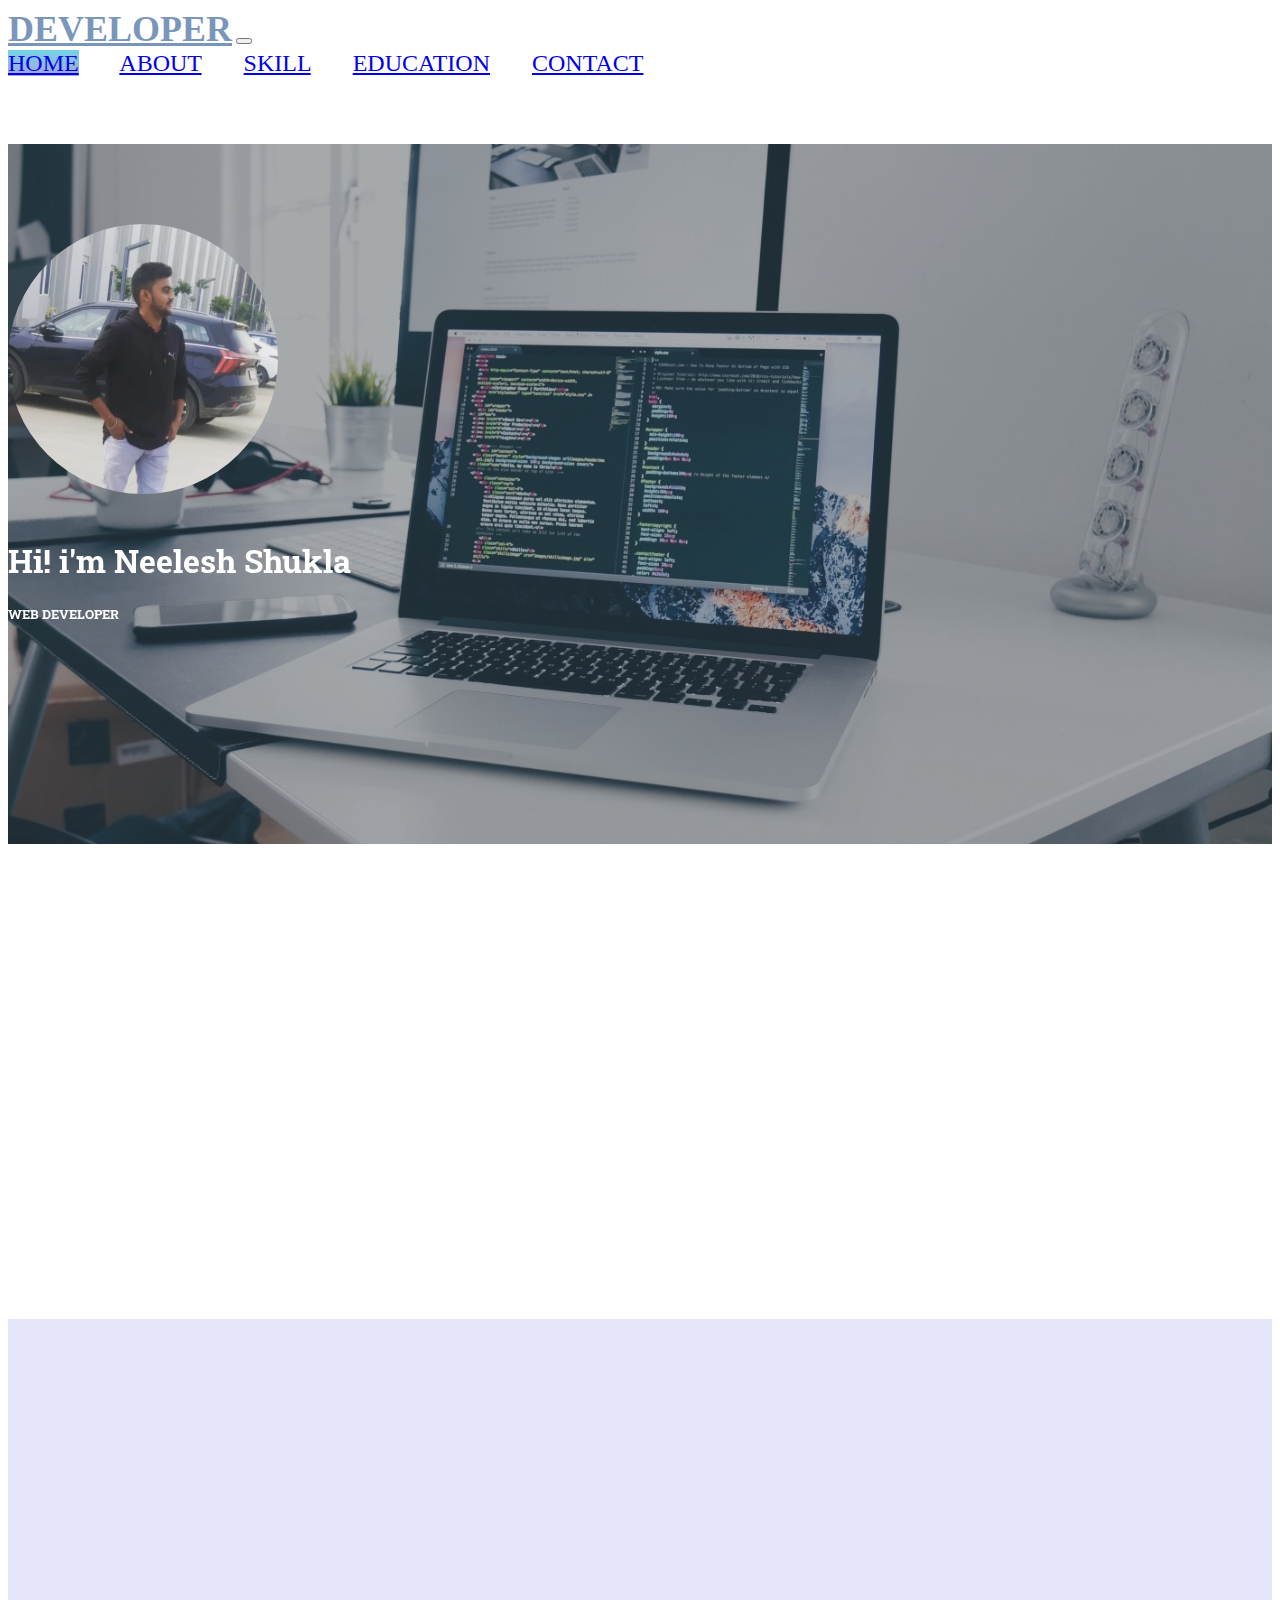
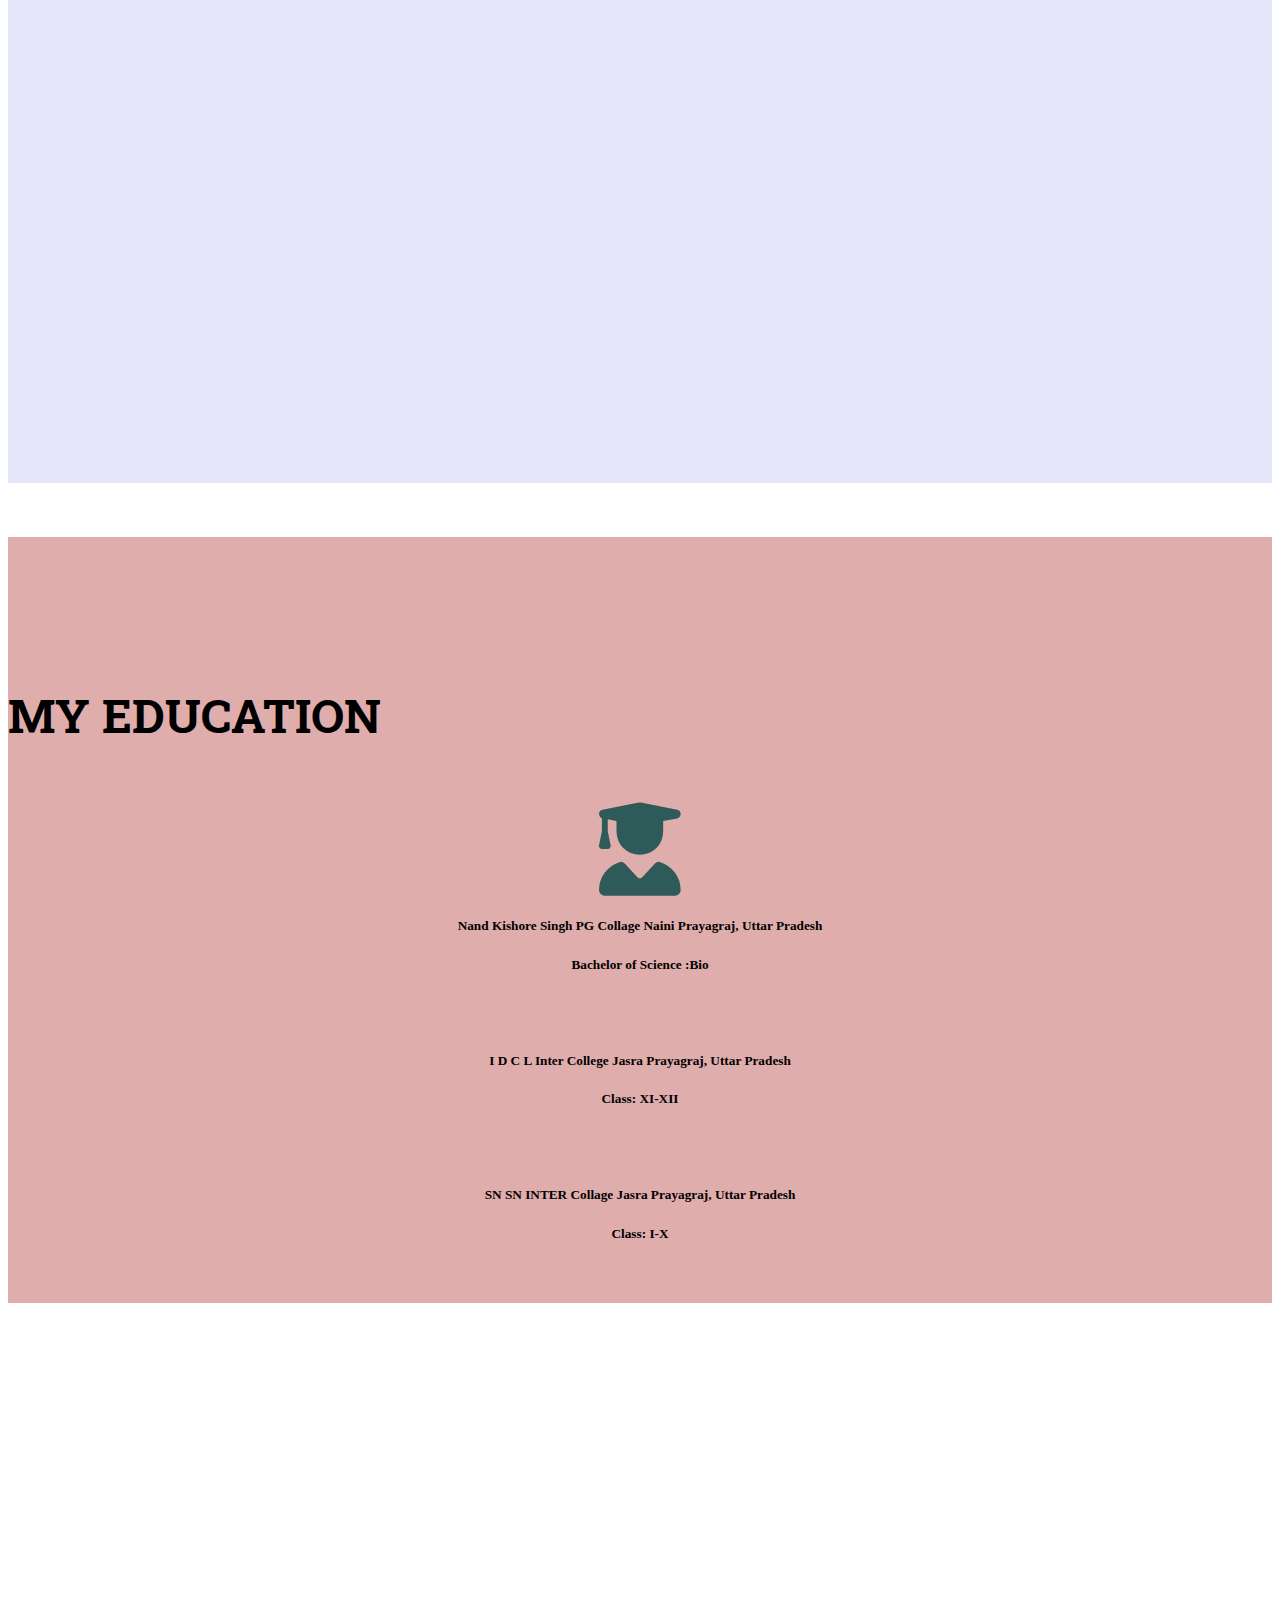
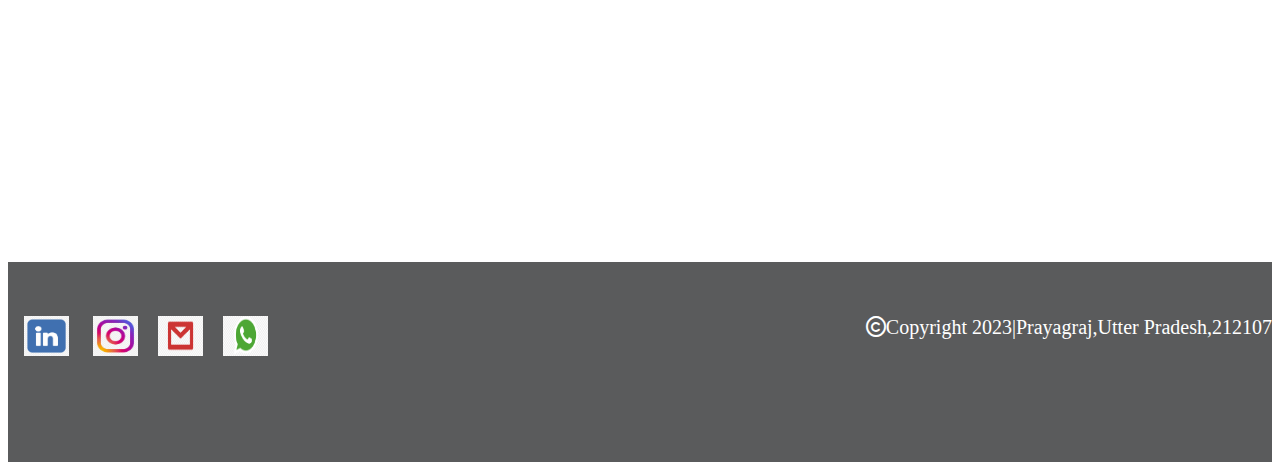
<file: index.html>
<!DOCTYPE html>
<html lang="en">
<head>
   
    <title>My Web</title>
    <!doctype html>
    <html lang="en">
      <head>
        <meta charset="utf-8">
        <meta name="viewport" content="width=device-width, initial-scale=1">
        <title>Bootstrap demo</title>
        <link rel="stylesheet" href="web.css">

        <link rel="stylesheet" href="https://cdnjs.cloudflare.com/ajax/libs/font-awesome/6.2.1/css/all.min.css">
        <link rel="preconnect" href="https://fonts.googleapis.com">
        <link href="https://unpkg.com/aos@2.3.1/dist/aos.css" rel="stylesheet">
        <link rel="preconnect" href="https://fonts.gstatic.com" crossorigin><link href="https://fonts.googleapis.com/css2?family=Alfa+Slab+One&family=Bungee&family=Roboto+Slab:wght@600&family=Secular+One&display=swap" rel="stylesheet">
        <link href="https://cdn.jsdelivr.net/npm/bootstrap@5.3.0-alpha1/dist/css/bootstrap.min.css" rel="stylesheet" integrity="sha384-GLhlTQ8iRABdZLl6O3oVMWSktQOp6b7In1Zl3/Jr59b6EGGoI1aFkw7cmDA6j6gD" crossorigin="anonymous">
      </head>
      <body data-bs-spy="scroll" data-bs-target="navbar">
        <script src="https://unpkg.com/aos@2.3.1/dist/aos.js"></script>
        <script src="web.js"></script>
        <script src="https://cdn.jsdelivr.net/npm/bootstrap@5.3.0-alpha1/dist/js/bootstrap.bundle.min.js" integrity="sha384-w76AqPfDkMBDXo30jS1Sgez6pr3x5MlQ1ZAGC+nuZB+EYdgRZgiwxhTBTkF7CXvN" crossorigin="anonymous"></script>
<!--navbar-->
<section id="home">
<nav class="navbar navbar-expand-lg bg-body-tertiary navbar  fixed-top" style="height: 100px;" >
  <div class="container">
    <a class="navbar-brand" href="#" style="font-size: 27pt; color: rgba(104, 136, 178, 0.889);"><b>DEVELOPER</b></a>


    <button class="navbar-toggler" type="button" data-bs-toggle="collapse" data-bs-target="#navbarNavAltMarkup" aria-controls="navbarNavAltMarkup" aria-expanded="false" aria-label="Toggle navigation">
      <span class="navbar-toggler-icon"></span>
    </button>
    <div class="collapse navbar-collapse" id="navbarNavAltMarkup">
      <div class="navbar-nav ms-auto" style="font-size: 18pt; ">
        <a class="nav-link active" aria-current="page" href="#home">HOME</a>
        &nbsp; &nbsp; &nbsp;
        <a class="nav-link" href="#about">ABOUT</a>
        &nbsp; &nbsp; &nbsp; 
        <a class="nav-link" href="#skill">SKILL</a>
        &nbsp; &nbsp; &nbsp;
        <a class="nav-link" href="#education">EDUCATION</a>
        &nbsp; &nbsp; &nbsp;
        <a class="nav-link" href="#contact">CONTACT</a>


      </div>
    </div>
  </div>
</nav>
<br><br>
</section>
<section id="intro" style="background: url(14.jpg) center center no-repeat; background-size: cover; height:700px; " class="intro-section pb-2" class="intro">
  
  <div class=" text-center" id="blur">
    <img src="image/img1.jpeg" class="img-thumbnail" alt="..." id="img">
    <h1 class="text-shadow mb-5" id="name" data-aos="fade-down">Hi! i'm  Neelesh Shukla</h1>
    
    <h5 class="h3 text-shadow text-400" id="name2" data-aos="fade-up">
      WEB DEVELOPER
    </h5>
  </div>
</section>
  </header>
  
  <!--About-->
  <section id="about" class="about-section">
    <div class="container">
      <br><br>
      <br><br><br>
      <header class="text-center">
        <h2 data-aos="fade-down" style="font-size: 30pt; font-family: 'Roboto Slab', serif;" class="title">ABOUT ME</h2>
      </header>
      <br>
      <div class="row">
        <div data-aos="fade-up"  id="ani" class="col-lg-6">
          <p style="font-size: 21pt; font-family: 'Tinos', serif;">Hi! i am Neelesh Shukla.currently i am pursuing graduation in Bsc-Bio from Nand kishore PG Collage Naini prayagraj.I am interested in computer feild.I am also learning some computer course like as 'O'Level ,Web Development and ADCA etc.I have basic computer knowledge like as MS-WORD,MS-EXCEL,MS-POWERPOINT,<br>Web technologies<br>(HTML,CSS,JAVA SCRIPT,ANGULAR JS,)and PHYTHON.  </p>

          </div>
       <div style="float: left; width: 340px;" data-aos="fade-up">

<h3>Basic Information</h3>
<br>
<br>
<p style="font-size: 17pt;">DATE OF BIRTH-1 JANUARY 2003</p>
<br>
<p style="font-size: 17pt;">PLACE  OF BIRTH- PRAYAGRAJ</p>
<br>
<p style="font-size: 17pt;">LANGUAGE- HINDI,ENGLISH</p>
<br>
<p style="font-size: 17pt;">GENDER-Male</p>

       </div>
    </div>
</section>
<!--Skills-->
<section id="skill" style="background-color:	#E6E6FA;">
  <br><br><br><br>
  <header class="text-center">
    <br><br>
        <h2 data-aos="zoom-in" style="font-size: 30pt; font-family: 'Roboto Slab', serif;" class="title">SKILLS</h2>
      </header> 
      
      <br>
<div class="skill" data-aos="fade-up" style="height: 500px;" class="text-center">
  
      <div class="progress-title"><h3>HTML</h3></div>
<div class="progress" id="pro" role="progressbar" aria-label="Basic example" aria-valuenow="0" aria-valuemin="0" aria-valuemax="100">
  <div class="progress-bar" style="width: 70%;"></div>
</div>
<br>
<div class="progress-title"><h3>CSS</h3></div>

<div class="progress" id="pro" role="progressbar" aria-label="Basic example" aria-valuenow="25" aria-valuemin="0" aria-valuemax="100">
  <div class="progress-bar" style="width: 80%"></div>
</div>
<br>
<div class="progress-title"><h3>JAVA SCRIPT</h3></div>

<div class="progress" id="pro" role="progressbar" aria-label="Basic example" aria-valuenow="50" aria-valuemin="0" aria-valuemax="100">
  <div class="progress-bar" style="width: 76%"></div>
</div>
<br>
<div class="progress-title"><h3>ANGULAR JS</h3></div>


<div class="progress" id="pro" role="progressbar" aria-label="Basic example" aria-valuenow="75" aria-valuemin="0" aria-valuemax="100">
  <div class="progress-bar" style="width: 75%"></div>  
</div>
<br>
<div class="progress-title"><h3>PHYTHON</h3></div>

<div class="progress" id="pro" role="progressbar" aria-label="Basic example" aria-valuenow="100" aria-valuemin="0" aria-valuemax="100">
  <div class="progress-bar" style="width: 70%"></div>
</div>

</div>
  
</section>
<br><br><br>

<section id="education" style="background-color: rgba(212, 142, 142, 0.723);">
<br><br>
  <header class="text-center" id="cont">
    <br><br><br><br>
        <h2  style="font-size: 35pt; font-family: 'Roboto Slab', serif;" class="title">MY EDUCATION</h2>
      </header>
      <br> 
<div id="edu" >
  
  <center><i class="fa-solid fa-user-graduate" id="fo"></i></center>
  <center><h5>Nand Kishore Singh PG Collage Naini Prayagraj, Uttar Pradesh</h5></center>
  <center><h5>Bachelor of Science :Bio</h5></center>
<br><br>
  <center><h5>I D C L Inter College Jasra Prayagraj, Uttar Pradesh</h5></center>
  <center><h5>Class: XI-XII</h5></center>

  <br><br>
  <center><h5>SN SN INTER Collage Jasra Prayagraj, Uttar Pradesh</h5></center>
  <center><h5>Class: I-X</h5></center>


</div>
</section>


<section id="contact">
  <br><br>
  <header class="text-center">
    <br><br><br>
        <h2 data-aos="zoom-in" style="font-size: 38pt; font-family: 'Roboto Slab', serif;" class="title">CONTACT ME</h2>
      </header>
      <br> 
<div class="text-center" style="height: 300px;" data-aos="zoom-in">
  <i class="fa-solid fa-user" id="con2"></i><font>Neelesh Shukla</font><br><br>
  <i class="fa-light fa-mobile" id='con' ></i><font>9569492545</font>
  <br><br>
  <i class="fa-regular fa-envelope" id="con2"></i><font>nileshshukla2107@gmail.com</font>
  <br><br>
  
  <i class="fa-solid fa-address-book" style="font-size: 22px;"></i><font>Chhiri Bara Prayagraj,Utter pradesh,212107 </font>

</div>
<div class="footer">
<br><br><br>
&nbsp;&nbsp;&nbsp;
<a href="https://www.linkedin.com/in/neelesh-shukla-6ab240248/"><img src="image/link3.png" height="40px" width="45px"></a>
&nbsp;&nbsp;&nbsp;&nbsp;
<a href="https://www.instagram.com/nilesh_shukla011/"><img src="image/in3.jpg" height="40px" width="45px"></a>
&nbsp;&nbsp;&nbsp;
<a href="nileshshukla2107@gmail.com"><img src="image/email.png" height="40px" width="45px"></a>
&nbsp;&nbsp;&nbsp;
<a href=""><img src="image/wha.png" height="40x" width="45px"></a>

<font style="font-size: 15pt; color: white; float: right;"><i class="fa-regular fa-copyright"></i>Copyright 2023|Prayagraj,Utter Pradesh,212107</font>
</div>


</section>

</body>
</html>
</file>
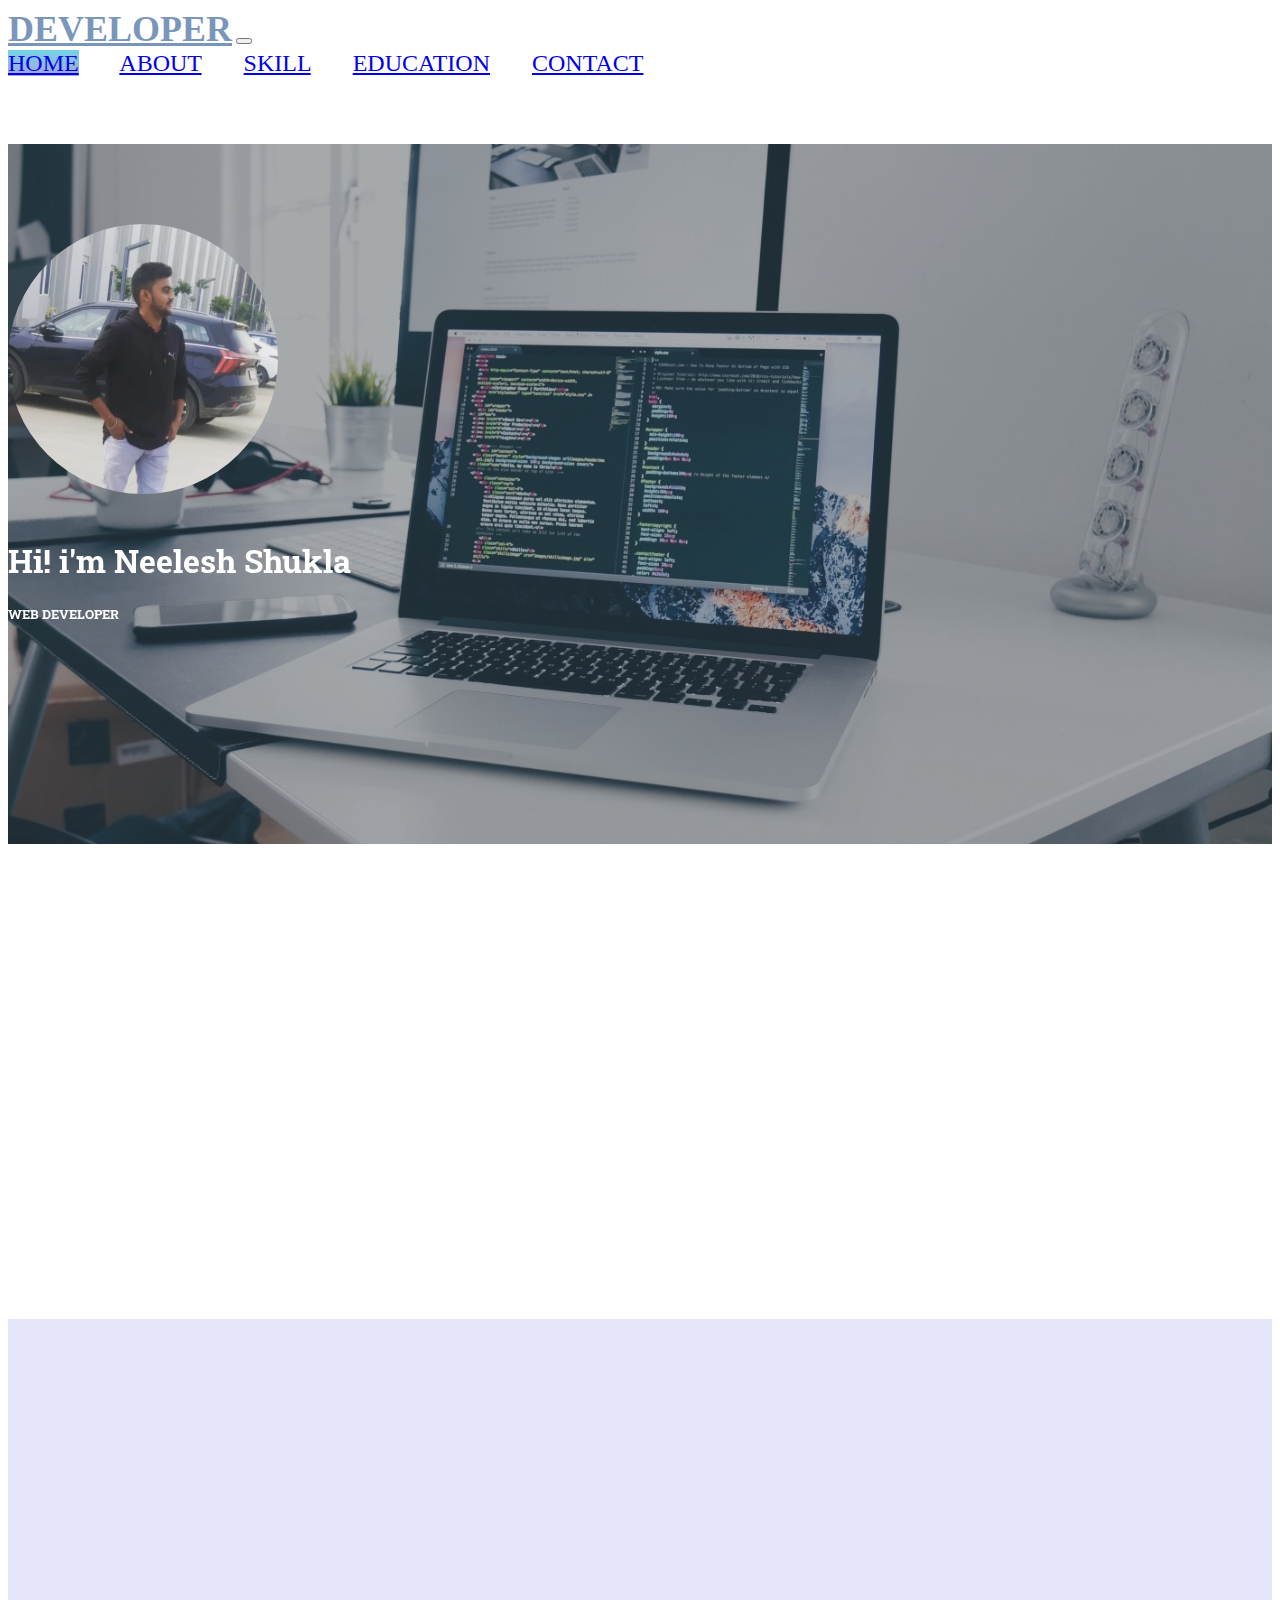
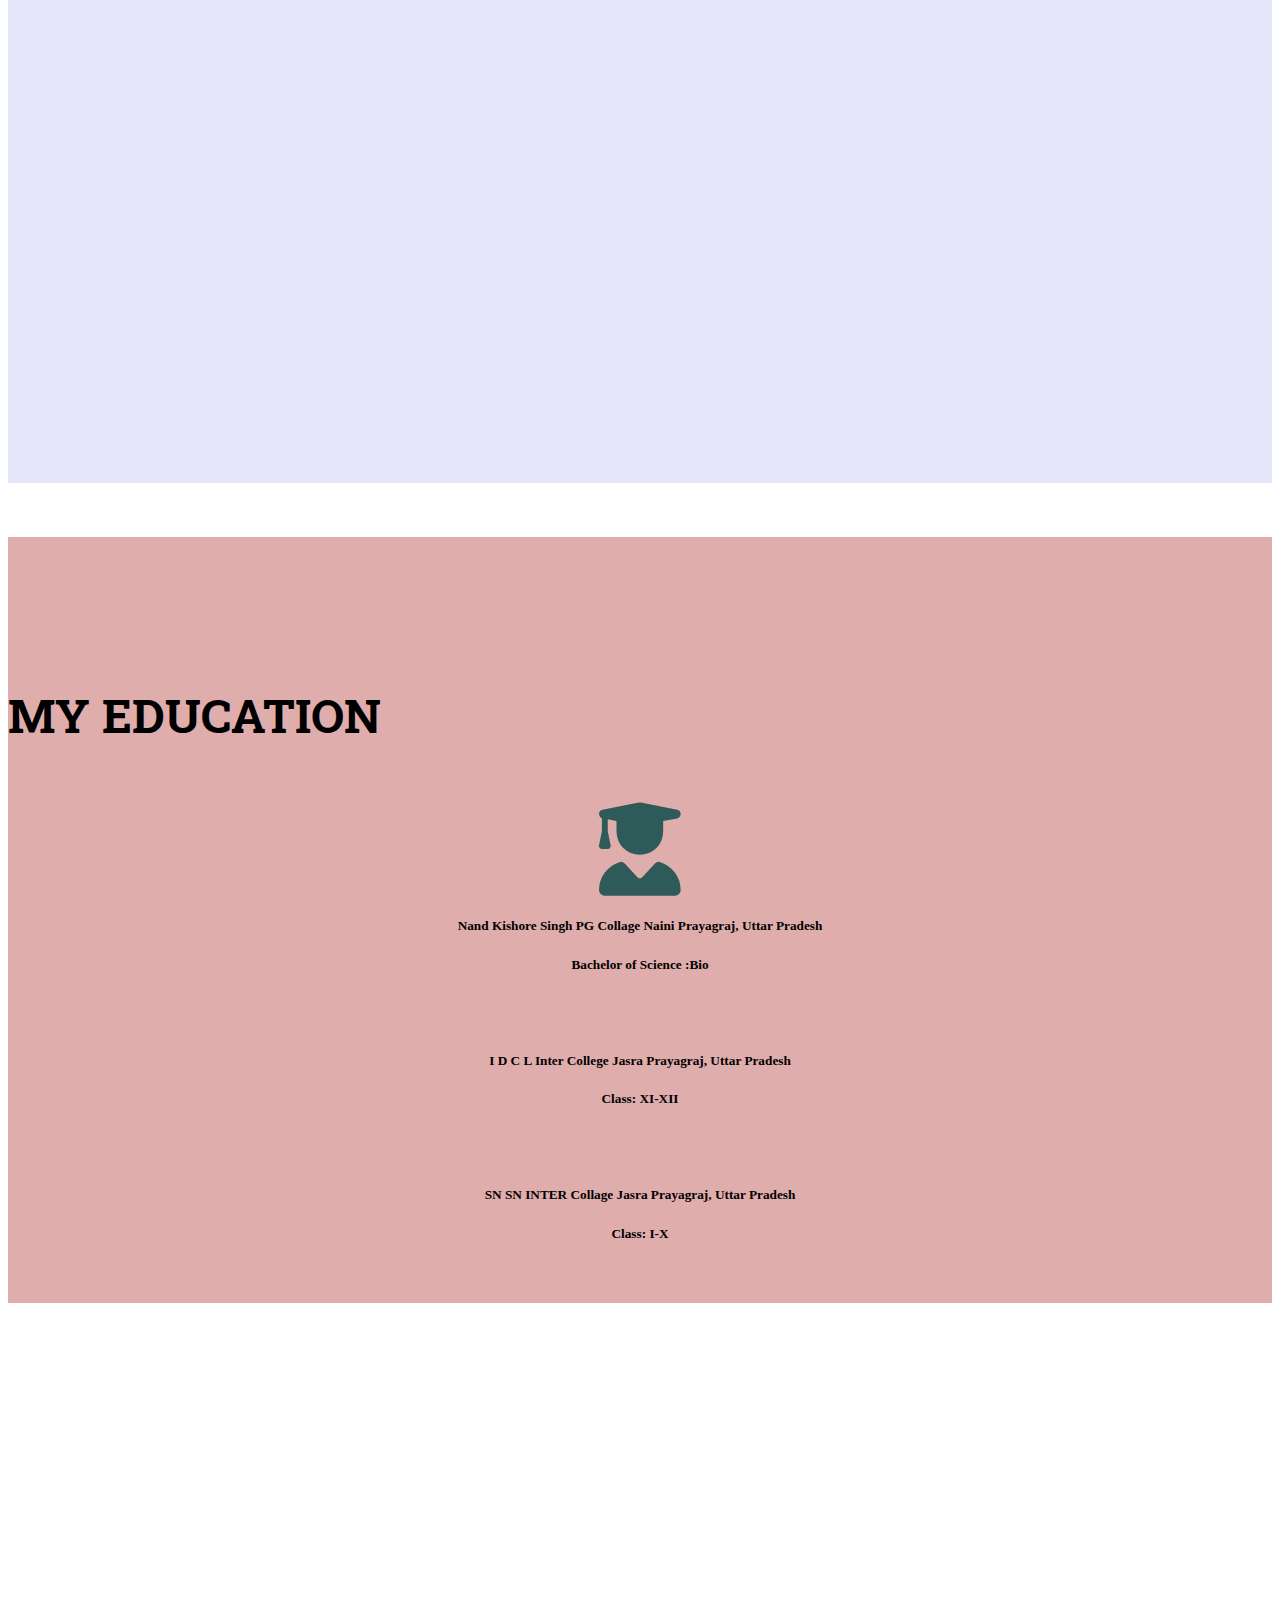
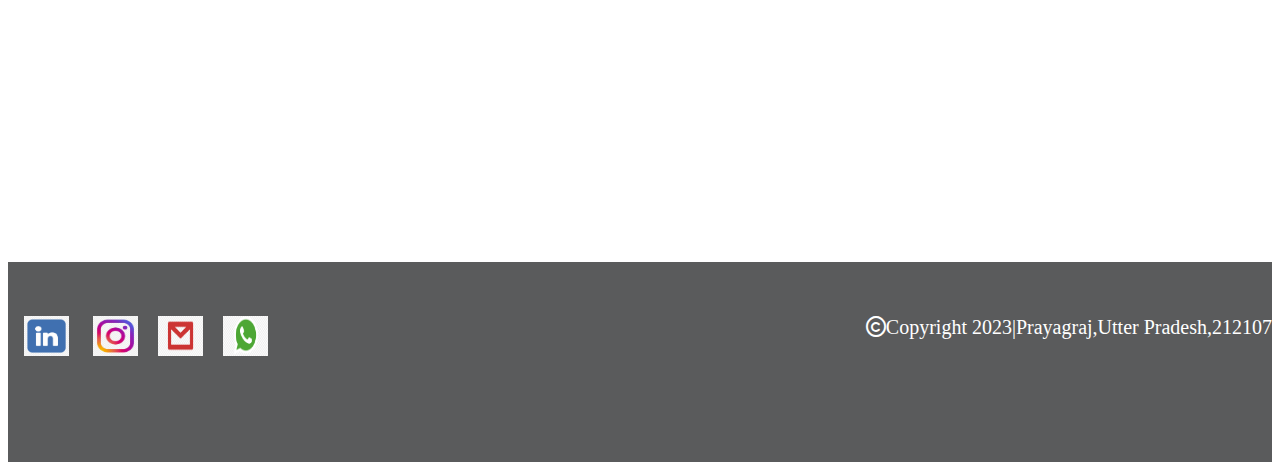
<file: web.html>
<!DOCTYPE html>
<html lang="en">
<head>
   
    <title>My Web</title>
    <!doctype html>
    <html lang="en">
      <head>
        <meta charset="utf-8">
        <meta name="viewport" content="width=device-width, initial-scale=1">
        <title>Bootstrap demo</title>
        <link rel="stylesheet" href="web.css">

        <link rel="stylesheet" href="https://cdnjs.cloudflare.com/ajax/libs/font-awesome/6.2.1/css/all.min.css">
        <link rel="preconnect" href="https://fonts.googleapis.com">
        <link href="https://unpkg.com/aos@2.3.1/dist/aos.css" rel="stylesheet">
        <link rel="preconnect" href="https://fonts.gstatic.com" crossorigin><link href="https://fonts.googleapis.com/css2?family=Alfa+Slab+One&family=Bungee&family=Roboto+Slab:wght@600&family=Secular+One&display=swap" rel="stylesheet">
        <link href="https://cdn.jsdelivr.net/npm/bootstrap@5.3.0-alpha1/dist/css/bootstrap.min.css" rel="stylesheet" integrity="sha384-GLhlTQ8iRABdZLl6O3oVMWSktQOp6b7In1Zl3/Jr59b6EGGoI1aFkw7cmDA6j6gD" crossorigin="anonymous">
      </head>
      <body data-bs-spy="scroll" data-bs-target="navbar">
        <script src="https://unpkg.com/aos@2.3.1/dist/aos.js"></script>
        <script src="web.js"></script>
        <script src="https://cdn.jsdelivr.net/npm/bootstrap@5.3.0-alpha1/dist/js/bootstrap.bundle.min.js" integrity="sha384-w76AqPfDkMBDXo30jS1Sgez6pr3x5MlQ1ZAGC+nuZB+EYdgRZgiwxhTBTkF7CXvN" crossorigin="anonymous"></script>
<!--navbar-->
<section id="home">
<nav class="navbar navbar-expand-lg bg-body-tertiary navbar  fixed-top" style="height: 100px;" >
  <div class="container">
    <a class="navbar-brand" href="#" style="font-size: 27pt; color: rgba(104, 136, 178, 0.889);"><b>DEVELOPER</b></a>


    <button class="navbar-toggler" type="button" data-bs-toggle="collapse" data-bs-target="#navbarNavAltMarkup" aria-controls="navbarNavAltMarkup" aria-expanded="false" aria-label="Toggle navigation">
      <span class="navbar-toggler-icon"></span>
    </button>
    <div class="collapse navbar-collapse" id="navbarNavAltMarkup">
      <div class="navbar-nav ms-auto" style="font-size: 18pt; ">
        <a class="nav-link active" aria-current="page" href="#home">HOME</a>
        &nbsp; &nbsp; &nbsp;
        <a class="nav-link" href="#about">ABOUT</a>
        &nbsp; &nbsp; &nbsp; 
        <a class="nav-link" href="#skill">SKILL</a>
        &nbsp; &nbsp; &nbsp;
        <a class="nav-link" href="#education">EDUCATION</a>
        &nbsp; &nbsp; &nbsp;
        <a class="nav-link" href="#contact">CONTACT</a>


      </div>
    </div>
  </div>
</nav>
<br><br>
</section>
<section id="intro" style="background: url(14.jpg) center center no-repeat; background-size: cover; height:700px; " class="intro-section pb-2" class="intro">
  
  <div class=" text-center" id="blur">
    <img src="image/img1.jpeg" class="img-thumbnail" alt="..." id="img">
    <h1 class="text-shadow mb-5" id="name" data-aos="fade-down">Hi! i'm  Neelesh Shukla</h1>
    
    <h5 class="h3 text-shadow text-400" id="name2" data-aos="fade-up">
      WEB DEVELOPER
    </h5>
  </div>
</section>
  </header>
  
  <!--About-->
  <section id="about" class="about-section">
    <div class="container">
      <br><br>
      <br><br><br>
      <header class="text-center">
        <h2 data-aos="fade-down" style="font-size: 30pt; font-family: 'Roboto Slab', serif;" class="title">ABOUT ME</h2>
      </header>
      <br>
      <div class="row">
        <div data-aos="fade-up"  id="ani" class="col-lg-6">
          <p style="font-size: 21pt; font-family: 'Tinos', serif;">Hi! i am Neelesh Shukla.currently i am pursuing graduation in Bsc-Bio from Nand kishore PG Collage Naini prayagraj.I am interested in computer feild.I am also learning some computer course like as 'O'Level ,Web Development and ADCA etc.I have basic computer knowledge like as MS-WORD,MS-EXCEL,MS-POWERPOINT,<br>Web technologies<br>(HTML,CSS,JAVA SCRIPT,ANGULAR JS,)and PHYTHON.  </p>

          </div>
       <div style="float: left; width: 340px;" data-aos="fade-up">

<h3>Basic Information</h3>
<br>
<br>
<p style="font-size: 17pt;">DATE OF BIRTH-1 JANUARY 2003</p>
<br>
<p style="font-size: 17pt;">PLACE  OF BIRTH- PRAYAGRAJ</p>
<br>
<p style="font-size: 17pt;">LANGUAGE- HINDI,ENGLISH</p>
<br>
<p style="font-size: 17pt;">GENDER-Male</p>

       </div>
    </div>
</section>
<!--Skills-->
<section id="skill" style="background-color:	#E6E6FA;">
  <br><br><br><br>
  <header class="text-center">
    <br><br>
        <h2 data-aos="zoom-in" style="font-size: 30pt; font-family: 'Roboto Slab', serif;" class="title">SKILLS</h2>
      </header> 
      
      <br>
<div class="skill" data-aos="fade-up" style="height: 500px;" class="text-center">
  
      <div class="progress-title"><h3>HTML</h3></div>
<div class="progress" id="pro" role="progressbar" aria-label="Basic example" aria-valuenow="0" aria-valuemin="0" aria-valuemax="100">
  <div class="progress-bar" style="width: 70%;"></div>
</div>
<br>
<div class="progress-title"><h3>CSS</h3></div>

<div class="progress" id="pro" role="progressbar" aria-label="Basic example" aria-valuenow="25" aria-valuemin="0" aria-valuemax="100">
  <div class="progress-bar" style="width: 80%"></div>
</div>
<br>
<div class="progress-title"><h3>JAVA SCRIPT</h3></div>

<div class="progress" id="pro" role="progressbar" aria-label="Basic example" aria-valuenow="50" aria-valuemin="0" aria-valuemax="100">
  <div class="progress-bar" style="width: 76%"></div>
</div>
<br>
<div class="progress-title"><h3>ANGULAR JS</h3></div>


<div class="progress" id="pro" role="progressbar" aria-label="Basic example" aria-valuenow="75" aria-valuemin="0" aria-valuemax="100">
  <div class="progress-bar" style="width: 75%"></div>  
</div>
<br>
<div class="progress-title"><h3>PHYTHON</h3></div>

<div class="progress" id="pro" role="progressbar" aria-label="Basic example" aria-valuenow="100" aria-valuemin="0" aria-valuemax="100">
  <div class="progress-bar" style="width: 70%"></div>
</div>

</div>
  
</section>
<br><br><br>

<section id="education" style="background-color: rgba(212, 142, 142, 0.723);">
<br><br>
  <header class="text-center" id="cont">
    <br><br><br><br>
        <h2  style="font-size: 35pt; font-family: 'Roboto Slab', serif;" class="title">MY EDUCATION</h2>
      </header>
      <br> 
<div id="edu" >
  
  <center><i class="fa-solid fa-user-graduate" id="fo"></i></center>
  <center><h5>Nand Kishore Singh PG Collage Naini Prayagraj, Uttar Pradesh</h5></center>
  <center><h5>Bachelor of Science :Bio</h5></center>
<br><br>
  <center><h5>I D C L Inter College Jasra Prayagraj, Uttar Pradesh</h5></center>
  <center><h5>Class: XI-XII</h5></center>

  <br><br>
  <center><h5>SN SN INTER Collage Jasra Prayagraj, Uttar Pradesh</h5></center>
  <center><h5>Class: I-X</h5></center>


</div>
</section>


<section id="contact">
  <br><br>
  <header class="text-center">
    <br><br><br>
        <h2 data-aos="zoom-in" style="font-size: 38pt; font-family: 'Roboto Slab', serif;" class="title">CONTACT ME</h2>
      </header>
      <br> 
<div class="text-center" style="height: 300px;" data-aos="zoom-in">
  <i class="fa-solid fa-user" id="con2"></i><font>Neelesh Shukla</font><br><br>
  <i class="fa-light fa-mobile" id='con' ></i><font>9569492545</font>
  <br><br>
  <i class="fa-regular fa-envelope" id="con2"></i><font>nileshshukla2107@gmail.com</font>
  <br><br>
  
  <i class="fa-solid fa-address-book" style="font-size: 22px;"></i><font>Chhiri Bara Prayagraj,Utter pradesh,212107 </font>

</div>
<div class="footer">
<br><br><br>
&nbsp;&nbsp;&nbsp;
<a href="https://www.linkedin.com/in/neelesh-shukla-6ab240248/"><img src="image/link3.png" height="40px" width="45px"></a>
&nbsp;&nbsp;&nbsp;&nbsp;
<a href="https://www.instagram.com/nilesh_shukla011/"><img src="image/in3.jpg" height="40px" width="45px"></a>
&nbsp;&nbsp;&nbsp;
<a href="nileshshukla2107@gmail.com"><img src="image/email.png" height="40px" width="45px"></a>
&nbsp;&nbsp;&nbsp;
<a href=""><img src="image/wha.png" height="40x" width="45px"></a>

<font style="font-size: 15pt; color: white; float: right;"><i class="fa-regular fa-copyright"></i>Copyright 2023|Prayagraj,Utter Pradesh,212107</font>
</div>


</section>

</body>
</html>
</file>
<file: web.css>
#name,#name2{
position: relative;
top: 100px;
font-family: 'Roboto Slab', serif;
color: white;

}
#blur{

height: 700px;
background-color: rgba(68, 75, 76, 0.455);


}
#img{

height: 270px;
width: 270px;
position: relative;
top: 80px;

border-radius: 200px;

}

.navbar-nav .nav-link.active, .navbar-nav .show>.nav-link {

background:-webkit-linear-gradient(#74d3e6,rgba(135, 135, 207, 0.746));


}
html{

scroll-behavior: smooth;

}

.navbar>.container, .navbar>.container-fluid, .navbar>.container-lg, .navbar>.container-md, .navbar>.container-sm, .navbar>.container-xl, .navbar>.container-xxl {
    background-color: rgba(var(--bs-tertiary-bg-rgb),var(--bs-bg-opacity))!important;
}
.skill{

width: 60%;
position: relative;
left: 100px;


}
#pro{

   
    display: flex;
    height:20px;
    overflow: hidden;
    font-size:20pt;
    background-color:white;
    border-radius:0px;
    --bs-progress-bar-bg: #366580db;



}
#ani{

animation-delay: 7min;


}
#edu{

height: 500px;


}
#fo{

font-size: 70pt;
color: rgb(47, 90, 90);

}
#con{

font-size:20pt;
color: #74d3e6;


}
font{

font-size: 15pt;


}
#con2{
font-size: 25pt;
color: rgba(181, 93, 93, 0.89);

}
.footer{

height: 200px;
background-color: rgba(29, 30, 32, 0.728);


}
</file>
